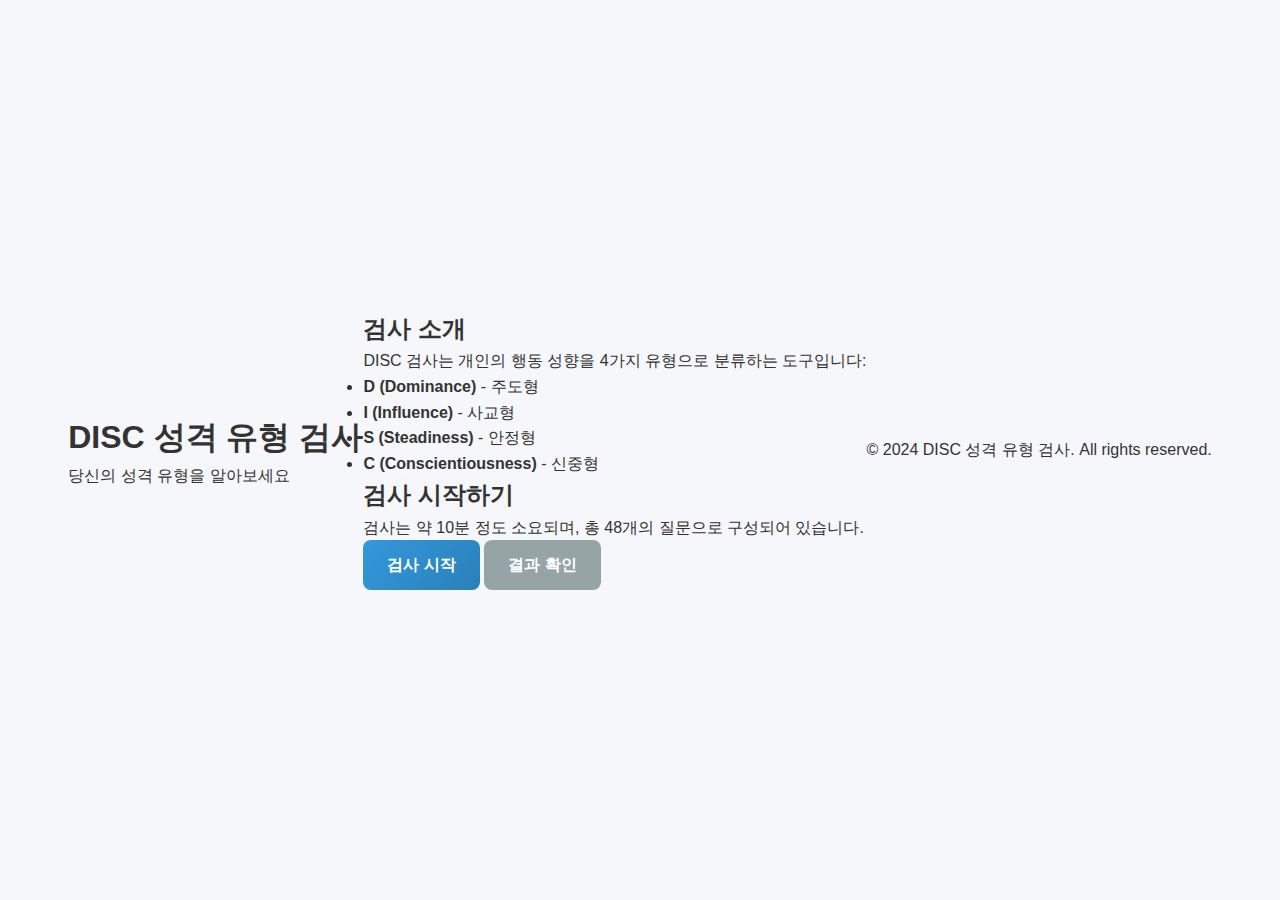
<file: public/index.html>
<!DOCTYPE html>
<html lang="ko">
<head>
    <meta charset="UTF-8">
    <meta name="viewport" content="width=device-width, initial-scale=1.0">
    <title>DISC 성격 유형 검사</title>
    <link rel="stylesheet" href="css/style.css">
</head>
<body>
    <div class="container">
        <header>
            <h1>DISC 성격 유형 검사</h1>
            <p>당신의 성격 유형을 알아보세요</p>
        </header>

        <main>
            <div class="welcome-section">
                <h2>검사 소개</h2>
                <p>DISC 검사는 개인의 행동 성향을 4가지 유형으로 분류하는 도구입니다:</p>
                <ul>
                    <li><strong>D (Dominance)</strong> - 주도형</li>
                    <li><strong>I (Influence)</strong> - 사교형</li>
                    <li><strong>S (Steadiness)</strong> - 안정형</li>
                    <li><strong>C (Conscientiousness)</strong> - 신중형</li>
                </ul>
            </div>

            <div class="action-section">
                <h2>검사 시작하기</h2>
                <p>검사는 약 10분 정도 소요되며, 총 48개의 질문으로 구성되어 있습니다.</p>
                <div class="button-group">
                    <a href="test.html" class="btn btn-primary">검사 시작</a>
                    <a href="result.html" class="btn btn-secondary">결과 확인</a>
                </div>
            </div>
        </main>

        <footer>
            <p>&copy; 2024 DISC 성격 유형 검사. All rights reserved.</p>
        </footer>
    </div>

    <script src="js/main.js"></script>
</body>
</html>
</file>
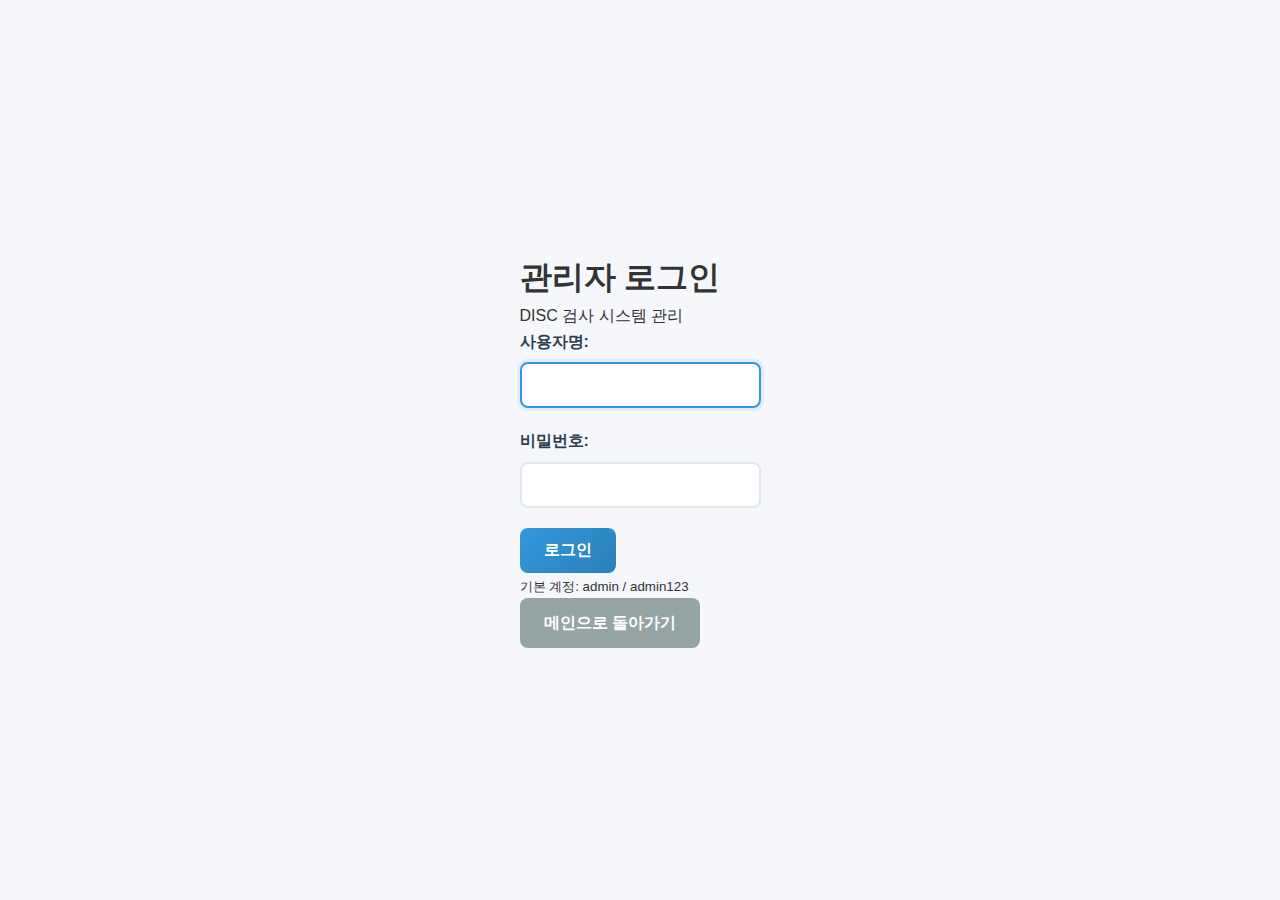
<file: public/admin-login.html>
<!DOCTYPE html>
<html lang="ko">
<head>
    <meta charset="UTF-8">
    <meta name="viewport" content="width=device-width, initial-scale=1.0">
    <title>DISC 검사 관리자 로그인</title>
    <link rel="stylesheet" href="css/style.css">
</head>
<body>
    <div class="container">
        <div class="login-container">
            <header>
                <h1>관리자 로그인</h1>
                <p>DISC 검사 시스템 관리</p>
            </header>

            <main>
                <form class="login-form" onsubmit="adminLogin(event)">
                    <div class="form-group">
                        <label for="username">사용자명:</label>
                        <input type="text" id="username" name="username" required>
                    </div>

                    <div class="form-group">
                        <label for="password">비밀번호:</label>
                        <input type="password" id="password" name="password" required>
                    </div>

                    <button type="submit" class="btn btn-primary">로그인</button>

                    <div class="login-info">
                        <small>기본 계정: admin / admin123</small>
                    </div>
                </form>

                <div class="back-to-main">
                    <a href="index.html" class="btn btn-secondary">메인으로 돌아가기</a>
                </div>
            </main>
        </div>
    </div>

    <script src="js/admin-login.js"></script>
</body>
</html>
</file>
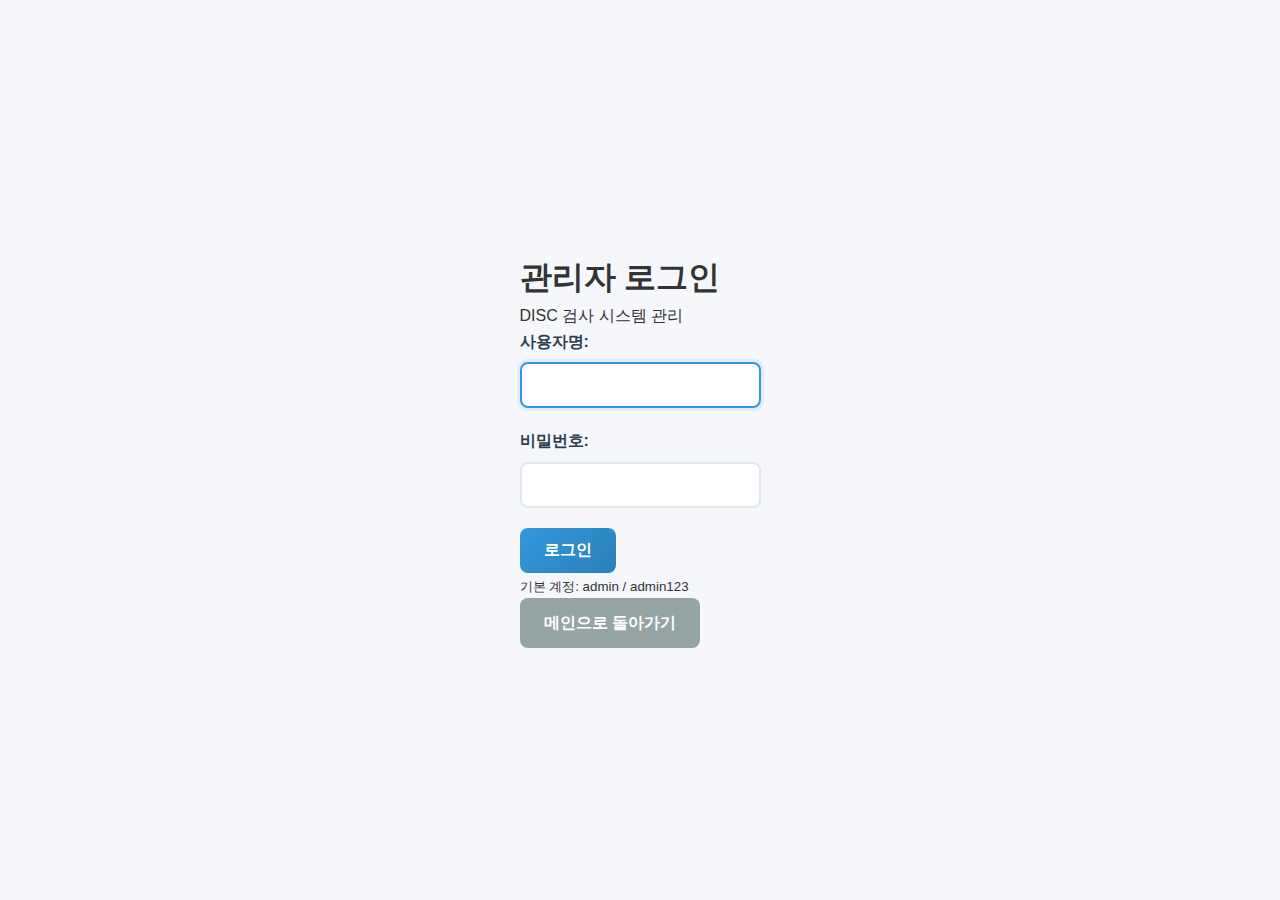
<file: public/admin.html>
<!DOCTYPE html>
<html lang="ko">
<head>
    <meta charset="UTF-8">
    <meta name="viewport" content="width=device-width, initial-scale=1.0">
    <title>DISC 검사 관리자</title>
    <link rel="stylesheet" href="css/style.css">
</head>
<body>
    <div class="container">
        <header>
            <h1>DISC 검사 관리자</h1>
            <div class="admin-nav">
                <button class="nav-btn active" onclick="showSection('dashboard')">대시보드</button>
                <button class="nav-btn" onclick="showSection('testLinks')">검사 링크</button>
                <button class="nav-btn" onclick="showSection('results')">검사 결과</button>
                <button class="nav-btn" onclick="showSection('stats')">통계</button>
                <button class="nav-btn" onclick="showSection('settings')">설정</button>
                <button class="nav-btn logout" onclick="logout()">로그아웃</button>
            </div>
        </header>

        <main>
            <!-- 대시보드 섹션 -->
            <div id="dashboard" class="admin-section active">
                <h2>대시보드</h2>
                <div class="dashboard-cards">
                    <div class="card">
                        <h3>총 테스트 수</h3>
                        <div class="stat-number" id="totalTests">0</div>
                    </div>
                    <div class="card">
                        <h3>오늘 테스트</h3>
                        <div class="stat-number" id="todayTests">0</div>
                    </div>
                    <div class="card">
                        <h3>이번 주 테스트</h3>
                        <div class="stat-number" id="weekTests">0</div>
                    </div>
                    <div class="card">
                        <h3>평균 점수</h3>
                        <div class="stat-number" id="avgScore">0</div>
                    </div>
                </div>

                <div class="recent-tests">
                    <h3>최근 테스트 결과</h3>
                    <div id="recentTestsList"></div>
                </div>
            </div>

            <!-- 검사 링크 섹션 -->
            <div id="testLinks" class="admin-section">
                <h2>검사 링크 생성</h2>

                <div class="link-generator">
                    <div class="generator-form">
                        <h3>새 검사 링크 생성</h3>
                        <div class="form-group">
                            <label for="testTitle">검사 제목 (선택사항)</label>
                            <input type="text" id="testTitle" placeholder="예: 2024년 직원 DISC 검사">
                        </div>

                        <div class="form-group">
                            <label for="testDescription">검사 설명 (선택사항)</label>
                            <textarea id="testDescription" rows="3" placeholder="검사자에게 표시될 설명을 입력하세요..."></textarea>
                        </div>

                        <div class="form-group">
                            <label for="linkExpiry">링크 만료 설정</label>
                            <select id="linkExpiry">
                                <option value="never">만료 없음</option>
                                <option value="1">1일 후</option>
                                <option value="7" selected>7일 후</option>
                                <option value="30">30일 후</option>
                                <option value="90">90일 후</option>
                            </select>
                        </div>

                        <div class="form-group">
                            <label for="maxUses">최대 사용 횟수</label>
                            <select id="maxUses">
                                <option value="unlimited">제한 없음</option>
                                <option value="1">1회</option>
                                <option value="5">5회</option>
                                <option value="10">10회</option>
                                <option value="50" selected>50회</option>
                                <option value="100">100회</option>
                            </select>
                        </div>

                        <button class="btn btn-primary" onclick="generateTestLink()">검사 링크 생성</button>
                    </div>

                    <div class="generated-link" id="generatedLink" style="display: none;">
                        <h3>생성된 검사 링크</h3>
                        <div class="link-display">
                            <div class="link-url" id="linkUrl"></div>
                            <button class="btn btn-secondary" onclick="copyLink()">링크 복사</button>
                        </div>
                        <div class="link-info" id="linkInfo"></div>
                        <div class="link-actions">
                            <button class="btn btn-success" onclick="sendLinkByEmail()">이메일 전송</button>
                            <button class="btn btn-info" onclick="generateQRCode()">QR 코드 생성</button>
                            <button class="btn btn-warning" onclick="previewTestPage()">미리보기</button>
                        </div>
                    </div>
                </div>

                <div class="active-links">
                    <h3>활성 검사 링크 목록</h3>
                    <div id="activeLinksList">
                        <!-- 동적으로 생성 -->
                    </div>
                </div>
            </div>

            <!-- 검사 결과 섹션 -->
            <div id="results" class="admin-section">
                <h2>검사 결과 관리</h2>
                <div class="search-controls">
                    <input type="text" id="searchInput" placeholder="이름으로 검색...">
                    <input type="date" id="dateFilter">
                    <button onclick="searchResults()">검색</button>
                    <button onclick="exportResults()">내보내기</button>
                </div>
                <div id="resultsTable"></div>
            </div>

            <!-- 통계 섹션 -->
            <div id="stats" class="admin-section">
                <h2>통계 분석</h2>
                <div class="stats-charts">
                    <div class="chart-container">
                        <h3>DISC 유형별 분포</h3>
                        <canvas id="typeDistributionChart" width="400" height="300"></canvas>
                    </div>
                    <div class="chart-container">
                        <h3>월별 테스트 현황</h3>
                        <canvas id="monthlyChart" width="400" height="300"></canvas>
                    </div>
                </div>
            </div>

            <!-- 설정 섹션 -->
            <div id="settings" class="admin-section">
                <h2>시스템 설정</h2>
                <div class="settings-form">
                    <div class="setting-group">
                        <h3>데이터 관리</h3>
                        <button onclick="clearOldData()" class="btn btn-warning">30일 이전 데이터 정리</button>
                        <button onclick="clearAllData()" class="btn btn-danger">모든 데이터 삭제</button>
                    </div>
                    <div class="setting-group">
                        <h3>백업/복원</h3>
                        <button onclick="backupData()" class="btn btn-primary">데이터 백업</button>
                        <input type="file" id="restoreFile" accept=".json" style="display: none;">
                        <button onclick="document.getElementById('restoreFile').click()" class="btn btn-secondary">데이터 복원</button>
                    </div>
                </div>
            </div>
        </main>
    </div>

    <!-- 상세 결과 모달 -->
    <div id="resultModal" class="modal">
        <div class="modal-content">
            <div class="modal-header">
                <h2 id="modalTitle">검사 결과</h2>
                <span class="close" onclick="closeResultModal()">&times;</span>
            </div>
            <div class="modal-body">
                <div class="result-container">
                    <div class="result-summary">
                        <h3>주요 성격 유형</h3>
                        <div class="main-type" id="modalMainType">
                            <!-- 동적으로 생성 -->
                        </div>
                    </div>

                    <div class="result-charts">
                        <h4>상세 결과 그래프</h4>
                        <div class="charts-container">
                            <div class="chart-section">
                                <h5>그래프 I</h5>
                                <canvas id="modalChart1" width="300" height="400"></canvas>
                            </div>
                            <div class="chart-section">
                                <h5>그래프 II</h5>
                                <canvas id="modalChart2" width="300" height="400"></canvas>
                            </div>
                            <div class="chart-section">
                                <h5>그래프 III</h5>
                                <canvas id="modalChart3" width="300" height="400"></canvas>
                            </div>
                        </div>
                    </div>

                    <div class="result-description">
                        <div class="type-descriptions" id="modalTypeDescriptions">
                            <!-- 동적으로 생성 -->
                        </div>
                    </div>

                    <div class="actions">
                        <button class="btn btn-primary" onclick="printModalResult()">결과 인쇄</button>
                        <button class="btn btn-secondary" onclick="closeResultModal()">닫기</button>
                    </div>
                </div>
            </div>
        </div>
    </div>

    <script src="js/admin.js"></script>
</body>
</html>
</file>
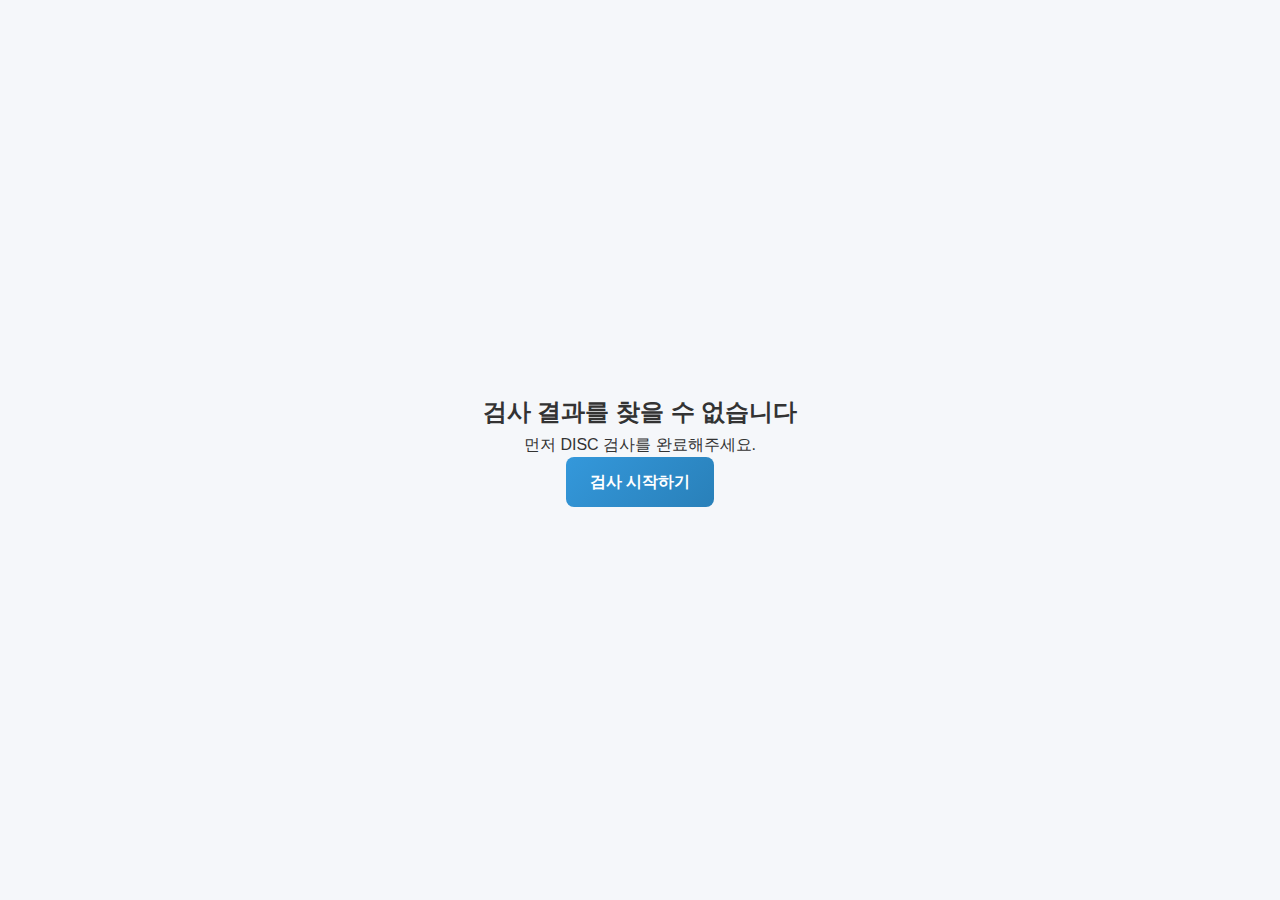
<file: public/result.html>
<!DOCTYPE html>
<html lang="ko">
<head>
    <meta charset="UTF-8">
    <meta name="viewport" content="width=device-width, initial-scale=1.0">
    <title>DISC 검사 결과</title>
    <link rel="stylesheet" href="css/style.css">
</head>
<body>
    <div class="container">
        <header>
            <h1>DISC 성격 유형 검사 결과</h1>
        </header>

        <main>
            <div class="result-container">
                <div class="result-summary">
                    <h2>당신의 주요 성격 유형</h2>
                    <div class="main-type" id="mainType">
                        <!-- 동적으로 생성 -->
                    </div>
                </div>

                <div class="result-chart">
                    <h3>상세 결과</h3>
                    <canvas id="resultChart" width="400" height="300"></canvas>
                </div>

                <div class="result-description">
                    <div class="type-descriptions">
                        <div class="type-card" id="dType">
                            <h4>D - 주도형 (Dominance)</h4>
                            <p>결과 지향적이고 도전을 즐기며 직접적인 성향</p>
                            <div class="score" id="dScore">0%</div>
                        </div>

                        <div class="type-card" id="iType">
                            <h4>I - 사교형 (Influence)</h4>
                            <p>사람들과의 관계를 중시하고 활발하며 낙관적인 성향</p>
                            <div class="score" id="iScore">0%</div>
                        </div>

                        <div class="type-card" id="sType">
                            <h4>S - 안정형 (Steadiness)</h4>
                            <p>안정성을 추구하고 참을성이 많으며 협조적인 성향</p>
                            <div class="score" id="sScore">0%</div>
                        </div>

                        <div class="type-card" id="cType">
                            <h4>C - 신중형 (Conscientiousness)</h4>
                            <p>정확성을 중시하고 분석적이며 체계적인 성향</p>
                            <div class="score" id="cScore">0%</div>
                        </div>
                    </div>
                </div>

                <div class="actions">
                    <button class="btn btn-primary" onclick="window.print()">결과 인쇄</button>
                    <a href="index.html" class="btn btn-secondary">다시 시작</a>
                </div>
            </div>
        </main>
    </div>

    <script src="js/result.js"></script>
</body>
</html>
</file>
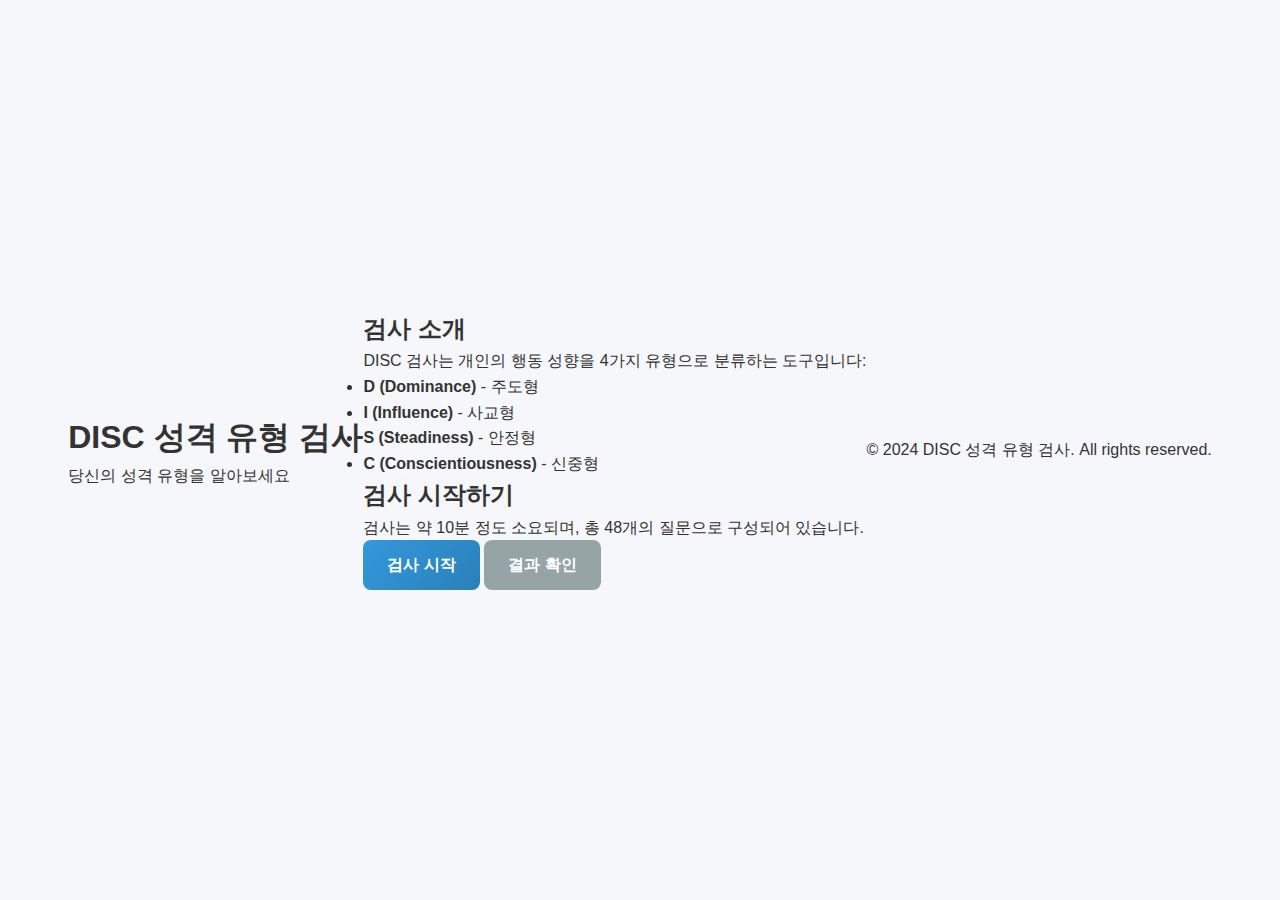
<file: public/test.html>
<!DOCTYPE html>
<html lang="ko">
<head>
    <meta charset="UTF-8">
    <meta name="viewport" content="width=device-width, initial-scale=1.0">
    <title>DISC 검사 - 질문</title>
    <link rel="stylesheet" href="css/style.css">
</head>
<body>
    <div class="container">
        <header>
            <h1>DISC 성격 유형 검사</h1>
            <div class="progress-bar">
                <div class="progress" id="progress"></div>
            </div>
            <p>질문 <span id="currentQuestion">1</span> / 48</p>
        </header>

        <main>
            <div class="question-container">
                <h2 id="questionText">다음 중 가장 자신과 비슷한 것을 선택하세요:</h2>

                <div class="options-container">
                    <div class="option-group">
                        <div class="options" id="mostLike">
                            <!-- 동적으로 생성 -->
                        </div>
                    </div>

                    <div class="option-group">
                        <div class="options" id="leastLike">
                            <!-- 동적으로 생성 -->
                        </div>
                    </div>
                </div>

                <div class="navigation">
                    <button class="btn btn-secondary" id="prevBtn" onclick="previousQuestion()" disabled>이전</button>
                    <button class="btn btn-primary" id="nextBtn" onclick="nextQuestion()" disabled>다음</button>
                </div>
            </div>
        </main>
    </div>

    <script src="js/questions.js"></script>
    <script src="js/test.js"></script>
</body>
</html>
</file>
<file: public/css/style.css>
/* Reset and Base Styles */
* {
    margin: 0;
    padding: 0;
    box-sizing: border-box;
}

body {
    font-family: 'Segoe UI', Tahoma, Geneva, Verdana, sans-serif;
    line-height: 1.6;
    color: #333;
    background-color: #f5f7fa;
}

/* Container */
.container {
    min-height: 100vh;
    display: flex;
    align-items: center;
    justify-content: center;
    padding: 20px;
}

.admin-container {
    display: grid;
    grid-template-areas: 
        "header header"
        "sidebar main";
    grid-template-rows: 60px 1fr;
    grid-template-columns: 250px 1fr;
    min-height: 100vh;
}

/* Login Styles */
.login-box, .admin-login-box {
    background: white;
    padding: 40px;
    border-radius: 12px;
    box-shadow: 0 4px 20px rgba(0, 0, 0, 0.1);
    width: 100%;
    max-width: 450px;
}

.login-box h1, .admin-login-box h1 {
    text-align: center;
    margin-bottom: 10px;
    color: #2c3e50;
    font-size: 2.5em;
    font-weight: 700;
}

.subtitle {
    text-align: center;
    margin-bottom: 30px;
    color: #7f8c8d;
    font-size: 1.1em;
}

/* Form Styles */
.form-group {
    margin-bottom: 20px;
}

.form-row {
    display: grid;
    grid-template-columns: 1fr 1fr;
    gap: 20px;
}

.form-group label {
    display: block;
    margin-bottom: 8px;
    font-weight: 600;
    color: #2c3e50;
}

.form-group input,
.form-group select,
.form-group textarea {
    width: 100%;
    padding: 12px 15px;
    border: 2px solid #e1e8ed;
    border-radius: 8px;
    font-size: 16px;
    transition: border-color 0.3s, box-shadow 0.3s;
}

.form-group input:focus,
.form-group select:focus,
.form-group textarea:focus {
    outline: none;
    border-color: #3498db;
    box-shadow: 0 0 0 3px rgba(52, 152, 219, 0.1);
}

.form-group small {
    display: block;
    margin-top: 5px;
    color: #7f8c8d;
    font-size: 0.9em;
}

.checkbox-label {
    display: flex !important;
    align-items: center;
    gap: 8px;
    cursor: pointer;
}

.checkbox-label input[type="checkbox"] {
    width: auto !important;
}

/* Buttons */
.btn-primary, .btn-secondary, .btn-small, .btn-danger {
    padding: 12px 24px;
    border: none;
    border-radius: 8px;
    font-size: 16px;
    font-weight: 600;
    cursor: pointer;
    transition: all 0.3s;
    text-decoration: none;
    display: inline-block;
    text-align: center;
}

.btn-primary {
    background: linear-gradient(135deg, #3498db, #2980b9);
    color: white;
}

.btn-primary:hover {
    background: linear-gradient(135deg, #2980b9, #1f5582);
    transform: translateY(-2px);
    box-shadow: 0 4px 12px rgba(52, 152, 219, 0.3);
}

.btn-secondary {
    background: #95a5a6;
    color: white;
}

.btn-secondary:hover {
    background: #7f8c8d;
}

.btn-small {
    padding: 6px 12px;
    font-size: 14px;
}

.btn-danger {
    background: #e74c3c;
    color: white;
}

.btn-danger:hover {
    background: #c0392b;
}

.btn-copy {
    padding: 4px 8px;
    font-size: 12px;
    background: #34495e;
    color: white;
    border: none;
    border-radius: 4px;
    cursor: pointer;
    margin-left: 8px;
}

/* Messages */
.error-message, .success-message {
    padding: 12px 15px;
    border-radius: 8px;
    margin-bottom: 20px;
    font-weight: 500;
}

.error-message {
    background: #ffeaa7;
    border: 1px solid #fdcb6e;
    color: #e17055;
}

.success-message {
    background: #55a3ff;
    border: 1px solid #0984e3;
    color: white;
}

/* Test Page Styles */
.test-header {
    text-align: center;
    margin-bottom: 40px;
}

.progress-bar {
    width: 100%;
    height: 8px;
    background: #e1e8ed;
    border-radius: 4px;
    margin: 20px 0;
    overflow: hidden;
}

.progress-fill {
    height: 100%;
    background: linear-gradient(90deg, #3498db, #2980b9);
    transition: width 0.3s ease;
}

.progress-text {
    color: #7f8c8d;
    margin-top: 10px;
}

.test-content {
    background: white;
    padding: 40px;
    border-radius: 12px;
    box-shadow: 0 4px 20px rgba(0, 0, 0, 0.1);
    max-width: 800px;
    margin: 0 auto;
}

.question {
    margin-bottom: 30px;
}

.question h3 {
    margin-bottom: 20px;
    color: #2c3e50;
    font-size: 1.3em;
}

.options {
    display: grid;
    gap: 12px;
}

.option {
    display: flex;
    align-items: center;
    padding: 15px 20px;
    border: 2px solid #e1e8ed;
    border-radius: 8px;
    cursor: pointer;
    transition: all 0.3s;
}

.option:hover {
    border-color: #3498db;
    background: #f8fafe;
}

.option input[type="radio"] {
    margin-right: 12px;
    transform: scale(1.2);
}

.option input[type="radio"]:checked + span {
    font-weight: 600;
    color: #2980b9;
}

.navigation-buttons {
    display: flex;
    justify-content: space-between;
    margin-top: 40px;
}

/* Result Page Styles */
.result-header {
    text-align: center;
    margin-bottom: 40px;
}

.user-name {
    font-size: 1.2em;
    color: #7f8c8d;
    margin-top: 10px;
}

.result-content {
    background: white;
    padding: 40px;
    border-radius: 12px;
    box-shadow: 0 4px 20px rgba(0, 0, 0, 0.1);
    max-width: 1000px;
    margin: 0 auto;
}

.result-chart h2,
.primary-type h2,
.detailed-results h2 {
    margin-bottom: 20px;
    color: #2c3e50;
    border-bottom: 2px solid #e1e8ed;
    padding-bottom: 10px;
}

.chart-container {
    margin-bottom: 40px;
}

.chart-bar {
    display: grid;
    grid-template-columns: 80px 1fr 60px;
    align-items: center;
    gap: 15px;
    margin-bottom: 15px;
}

.bar-label {
    font-weight: 600;
    color: #2c3e50;
}

.bar {
    height: 30px;
    background: #e1e8ed;
    border-radius: 15px;
    overflow: hidden;
}

.bar-fill {
    height: 100%;
    border-radius: 15px;
    transition: width 0.8s ease;
}

.bar-fill.d-type { background: linear-gradient(90deg, #e74c3c, #c0392b); }
.bar-fill.i-type { background: linear-gradient(90deg, #f39c12, #e67e22); }
.bar-fill.s-type { background: linear-gradient(90deg, #27ae60, #2ecc71); }
.bar-fill.c-type { background: linear-gradient(90deg, #3498db, #2980b9); }

.bar-value {
    text-align: right;
    font-weight: 600;
    color: #2c3e50;
}

.type-card {
    padding: 30px;
    border-radius: 12px;
    margin-bottom: 30px;
}

.type-card.d { background: linear-gradient(135deg, #e74c3c, #c0392b); }
.type-card.i { background: linear-gradient(135deg, #f39c12, #e67e22); }
.type-card.s { background: linear-gradient(135deg, #27ae60, #2ecc71); }
.type-card.c { background: linear-gradient(135deg, #3498db, #2980b9); }

.type-title {
    display: flex;
    align-items: center;
    gap: 15px;
    margin-bottom: 15px;
}

.type-letter {
    background: rgba(255, 255, 255, 0.2);
    color: white;
    font-size: 2em;
    font-weight: bold;
    width: 60px;
    height: 60px;
    border-radius: 50%;
    display: flex;
    align-items: center;
    justify-content: center;
}

.type-name {
    color: white;
    font-size: 1.5em;
    font-weight: 600;
}

.type-description {
    color: white;
    font-size: 1.1em;
    line-height: 1.6;
}

.analysis-section {
    margin-bottom: 30px;
}

.analysis-section h3 {
    margin-bottom: 15px;
    color: #2c3e50;
}

.strengths-list,
.development-list {
    list-style: none;
    padding-left: 0;
}

.strengths-list li,
.development-list li {
    padding: 8px 0;
    border-bottom: 1px solid #e1e8ed;
    position: relative;
    padding-left: 25px;
}

.strengths-list li:before {
    content: "✓";
    color: #27ae60;
    font-weight: bold;
    position: absolute;
    left: 0;
}

.development-list li:before {
    content: "→";
    color: #f39c12;
    font-weight: bold;
    position: absolute;
    left: 0;
}

.action-buttons {
    text-align: center;
    margin-top: 40px;
    gap: 20px;
    display: flex;
    justify-content: center;
}

/* Admin Styles */
.admin-header {
    grid-area: header;
    background: #2c3e50;
    color: white;
    display: flex;
    align-items: center;
    justify-content: space-between;
    padding: 0 30px;
}

.admin-header h1 {
    font-size: 1.5em;
    font-weight: 600;
}

.admin-nav {
    display: flex;
    align-items: center;
    gap: 20px;
}

.admin-sidebar {
    grid-area: sidebar;
    background: #34495e;
    padding: 20px 0;
}

.admin-sidebar ul {
    list-style: none;
}

.admin-sidebar li {
    margin-bottom: 5px;
}

.admin-sidebar a {
    display: block;
    padding: 12px 30px;
    color: #bdc3c7;
    text-decoration: none;
    transition: all 0.3s;
}

.admin-sidebar a:hover,
.admin-sidebar a.active {
    background: #2c3e50;
    color: white;
    border-right: 3px solid #3498db;
}

.admin-main {
    grid-area: main;
    padding: 30px;
    overflow-y: auto;
}

.page-header {
    margin-bottom: 30px;
}

.page-header h2 {
    color: #2c3e50;
    margin-bottom: 10px;
}

.dashboard-stats {
    display: grid;
    grid-template-columns: repeat(auto-fit, minmax(200px, 1fr));
    gap: 20px;
    margin-bottom: 40px;
}

.stat-card {
    background: white;
    padding: 25px;
    border-radius: 12px;
    box-shadow: 0 2px 10px rgba(0, 0, 0, 0.1);
    text-align: center;
}

.stat-card h3 {
    color: #7f8c8d;
    font-size: 0.9em;
    margin-bottom: 10px;
    text-transform: uppercase;
    letter-spacing: 1px;
}

.stat-number {
    font-size: 2.5em;
    font-weight: bold;
    color: #2c3e50;
}

.dashboard-sections {
    display: grid;
    gap: 30px;
    margin-bottom: 40px;
}

.recent-links,
.recent-results {
    background: white;
    padding: 25px;
    border-radius: 12px;
    box-shadow: 0 2px 10px rgba(0, 0, 0, 0.1);
}

.table-container {
    overflow-x: auto;
}

.admin-table {
    width: 100%;
    border-collapse: collapse;
    margin-top: 20px;
}

.admin-table th,
.admin-table td {
    padding: 12px 15px;
    text-align: left;
    border-bottom: 1px solid #e1e8ed;
}

.admin-table th {
    background: #f8f9fa;
    font-weight: 600;
    color: #2c3e50;
}

.token-code {
    background: #f8f9fa;
    padding: 4px 8px;
    border-radius: 4px;
    font-family: 'Courier New', monospace;
    font-size: 0.9em;
}

.status {
    padding: 4px 12px;
    border-radius: 20px;
    font-size: 0.85em;
    font-weight: 600;
    text-transform: uppercase;
}

.status.active {
    background: #d4edda;
    color: #155724;
}

.status.expired {
    background: #f8d7da;
    color: #721c24;
}

.disc-type {
    padding: 4px 8px;
    border-radius: 4px;
    color: white;
    font-weight: bold;
}

.disc-type.d { background: #e74c3c; }
.disc-type.i { background: #f39c12; }
.disc-type.s { background: #27ae60; }
.disc-type.c { background: #3498db; }

.form-section {
    background: white;
    padding: 25px;
    border-radius: 12px;
    box-shadow: 0 2px 10px rgba(0, 0, 0, 0.1);
    margin-bottom: 25px;
}

.form-section h3 {
    margin-bottom: 20px;
    color: #2c3e50;
    border-bottom: 2px solid #e1e8ed;
    padding-bottom: 10px;
}

.form-actions {
    display: flex;
    gap: 20px;
    justify-content: flex-end;
    margin-top: 30px;
}

.quick-actions {
    background: white;
    padding: 25px;
    border-radius: 12px;
    box-shadow: 0 2px 10px rgba(0, 0, 0, 0.1);
}

.action-buttons {
    display: flex;
    gap: 15px;
    flex-wrap: wrap;
    margin-top: 20px;
}

/* Modal Styles */
.modal {
    position: fixed;
    top: 0;
    left: 0;
    width: 100%;
    height: 100%;
    background: rgba(0, 0, 0, 0.5);
    z-index: 1000;
    display: flex;
    align-items: center;
    justify-content: center;
}

.modal-content {
    background: white;
    border-radius: 12px;
    width: 90%;
    max-width: 600px;
    max-height: 80vh;
    overflow-y: auto;
}

.modal-header {
    padding: 20px 25px;
    border-bottom: 1px solid #e1e8ed;
    display: flex;
    justify-content: space-between;
    align-items: center;
}

.modal-header h3 {
    margin: 0;
    color: #2c3e50;
}

.modal-close {
    background: none;
    border: none;
    font-size: 24px;
    cursor: pointer;
    color: #7f8c8d;
}

.modal-body {
    padding: 25px;
}

.modal-footer {
    padding: 20px 25px;
    border-top: 1px solid #e1e8ed;
    text-align: right;
}

.preview-info,
.preview-url {
    margin-bottom: 25px;
}

.info-row {
    display: flex;
    justify-content: space-between;
    margin-bottom: 10px;
    padding: 8px 0;
    border-bottom: 1px solid #f8f9fa;
}

.info-row .label {
    font-weight: 600;
    color: #2c3e50;
}

.url-box {
    display: flex;
    align-items: center;
    background: #f8f9fa;
    padding: 15px;
    border-radius: 8px;
    gap: 10px;
}

.url-box code {
    flex: 1;
    word-break: break-all;
}

/* Links */
.admin-link,
.back-link {
    text-align: center;
    margin-top: 20px;
}

.admin-link a,
.back-link a {
    color: #7f8c8d;
    text-decoration: none;
    font-size: 0.9em;
}

.admin-link a:hover,
.back-link a:hover {
    color: #3498db;
}

/* Responsive Design */
@media (max-width: 768px) {
    .admin-container {
        grid-template-areas: 
            "header"
            "sidebar"
            "main";
        grid-template-rows: 60px auto 1fr;
        grid-template-columns: 1fr;
    }
    
    .admin-sidebar {
        max-height: 200px;
        overflow-y: auto;
    }
    
    .admin-sidebar ul {
        display: flex;
        overflow-x: auto;
        padding: 0 10px;
    }
    
    .admin-sidebar li {
        margin-bottom: 0;
        margin-right: 5px;
        white-space: nowrap;
    }
    
    .dashboard-stats {
        grid-template-columns: 1fr 1fr;
    }
    
    .form-row {
        grid-template-columns: 1fr;
    }
    
    .action-buttons {
        flex-direction: column;
    }
    
    .chart-bar {
        grid-template-columns: 60px 1fr 50px;
        gap: 10px;
    }
    
    .navigation-buttons {
        flex-direction: column;
        gap: 10px;
    }
}

@media (max-width: 480px) {
    .container {
        padding: 10px;
    }
    
    .login-box,
    .admin-login-box {
        padding: 30px 20px;
    }
    
    .test-content,
    .result-content {
        padding: 20px;
    }
    
    .dashboard-stats {
        grid-template-columns: 1fr;
    }
    
    .type-title {
        flex-direction: column;
        text-align: center;
    }
}
</file>
